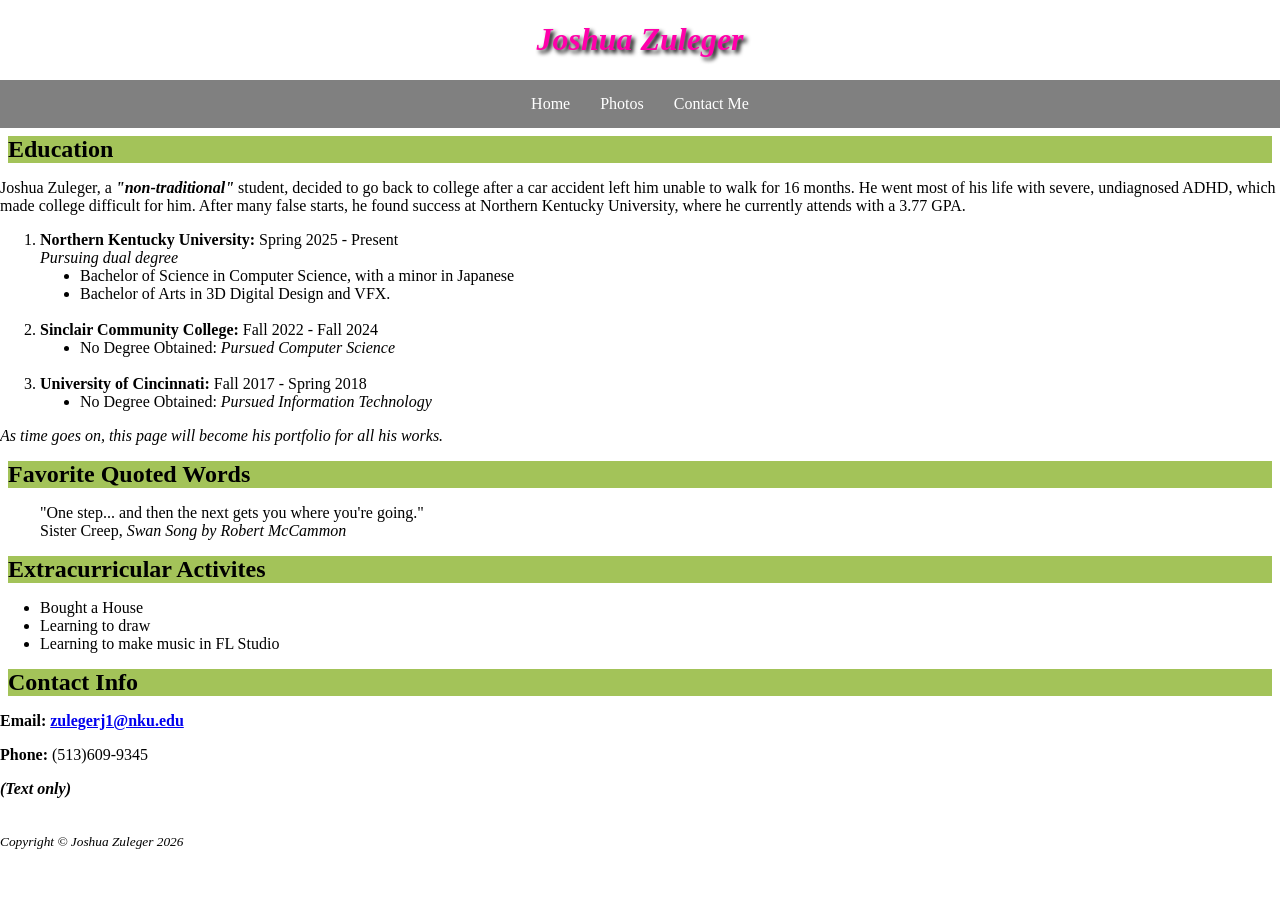
<file: index.html>
<!DOCTYPE html>
<html lang="en">
   
<head>
<title> Portfolio </title>
<meta charset="utf-8">
<link rel="icon" type="image/icon" href="images/favicon.ico">
<link rel="stylesheet" href="portfolio.css" type="text/css">
<h1><name>Joshua Zuleger</h1>
</head>
   
<body>
    <nav class="navBar">
      <ul>
        <li><a href="index.html">Home</a></li>
        <li><a href="photos.html">Photos</a></li> 
        <li><a href="mailto:zulegerj1@nku.edu">Contact Me</a></li>
      </ul>
    </nav>
   
<main>
<h2>Education</h2>
  <p>
  Joshua Zuleger, a <strong><em>"non-traditional"</em></strong> student, decided to go back to college after a car accident left him unable to walk for 16 months.
  He went most of his life with severe, undiagnosed ADHD, which made college difficult for him.
    After many false starts, he found success at Northern Kentucky University, where he currently attends with a 3.77 GPA.
  <ol type="1">
    <li>
    <strong>Northern Kentucky University: </strong>Spring 2025 - Present <br>
    <em>Pursuing dual degree </em>
        <ul type="disc">
          <li>
          Bachelor of Science in Computer Science, with a minor in Japanese <br>
          </li><li>
          Bachelor of Arts in 3D Digital Design and VFX.
          </li>
      </ul>
    </li> 
  <br>
    <li>
      <strong>Sinclair Community College: </strong>Fall 2022 - Fall 2024 
      <ul type="disc">
        <li>
        No Degree Obtained: <em>Pursued Computer Science</em><br>
        </li>
      </ul>
    </li>
  <br>
    <li>
      <strong>University of Cincinnati: </strong>Fall 2017 - Spring 2018
      <ul type="disc">
        <li>
        No Degree Obtained: <em>Pursued Information Technology</em>
        </li></ul>
    </li>
  </ol>
  <p> <!--I wanted to separate these two.-->
    <em> As time goes on, this page will become his portfolio for all his works.</em>
  </p>
<h2>Favorite Quoted Words</h2>
  <blockquote>
    "One step... and then the next gets you where you're going." <br> 
    Sister Creep, <em>Swan Song by Robert McCammon</em>
  </blockquote>
<h2>Extracurricular Activites</h2>
  <ul type="disc">
    <li>
      Bought a House
    </li>
    <li>
      Learning to draw
    </li>
    <li>
     Learning to make music in FL Studio
    </li>
  </ul>
<h2>Contact Info</h2>
  <p>
    <strong>
   Email: <a href="mailto:zulegerj1@nku.edu">zulegerj1@nku.edu</a>
   </strong>
    </p>
  <p><strong>Phone: </strong>(513)609-9345</p>
  <p><em><strong>(Text only)</strong></em></p>
<br>
<footer>
  <small><i>Copyright &copy; Joshua Zuleger 2026</i></small>
</footer>
</main>
</body>
</html>
</file>
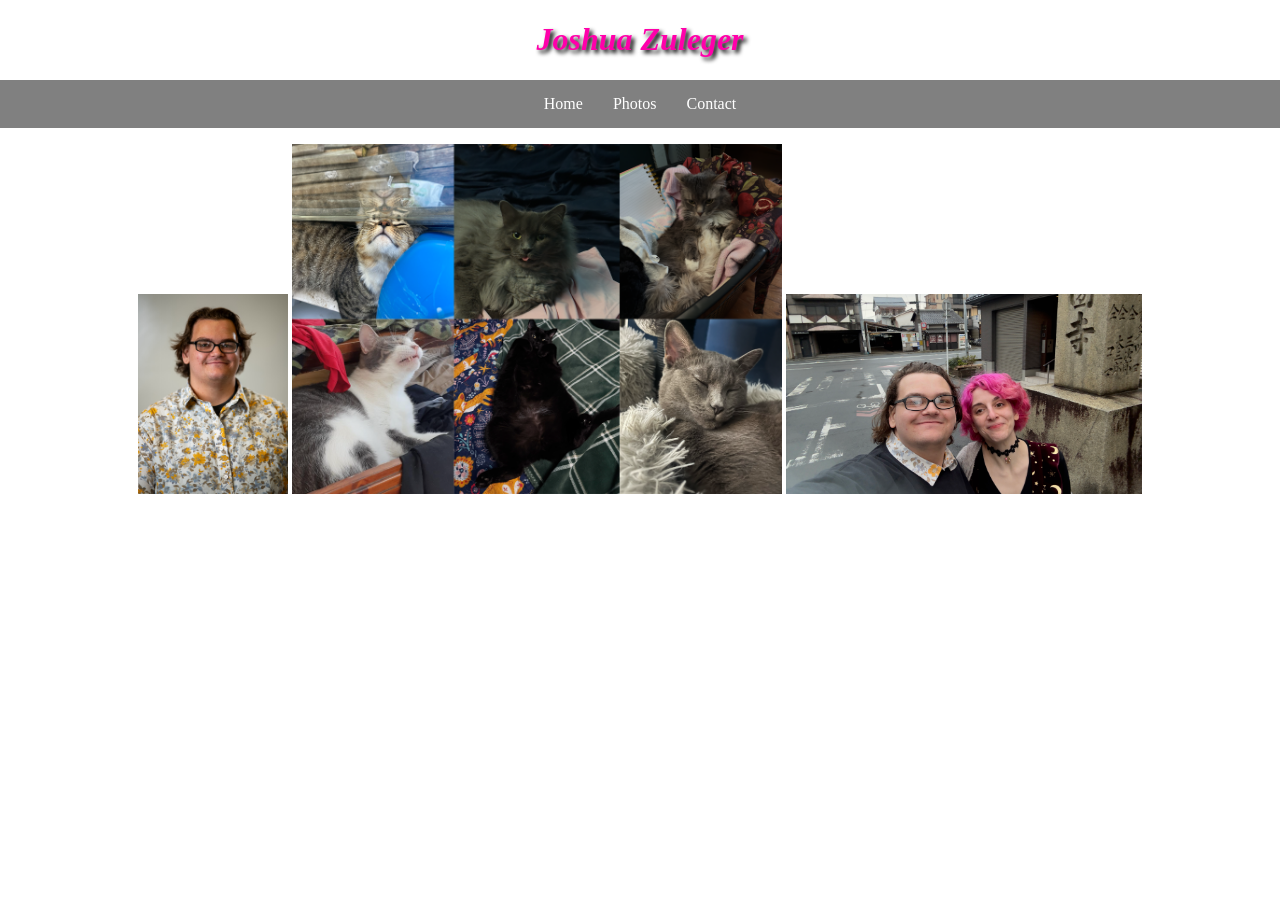
<file: photos.html>
<!DOCTYPE html>
<html lang="en">
<head>
<title> 
  Joshua Zuleger's Photo Page
</title>
<meta charset="utf-8">
<link rel="icon" type="image/icon" href="images/favicon.ico">
<link rel="stylesheet" href="portfolio.css" type="text/css">
</head>
<body>
   <h1><name>Joshua Zuleger</h1>
    <nav class="navBar">
      <ul>
        <li><a href="index.html">Home</a></li>
        <li><a href="photos.html">Photos</a></li> 
        <li><a href="mailto:zulegerj1@nku.edu">Contact</a></li>
      </ul>
    </nav>
<main>
    <p style="text-align: center; ">
      <img src="images/headshot.jpg" height="200">
      <img src="images/collage.png" height="350">
      <img src="images/partner.jpg" height="200">
    </p>
</main>
</body>
</html>
</file>
<file: portfolio.css>
body {	background-color: #FFFFFF;
    color: #000000;
    margin:0px;
}
main {
    margin:0px;
}

h1 {   background-color: #FFFFFF;
    color: #000000;
    text-shadow: 3px 3px 4px #000000;
    text-align: center;
}

.navBar a { color: white;  
    text-decoration: none;
    padding:15px;
    display:block;
    
}
.navBar a:hover{
    background-color: hsl(0, 0%, 10%);
}

.navBar ul{ 
    list-style: none;
    background-color: gray;
    padding:0px;
    margin:0px;
    display:flex;
    justify-content:center;
    overflow: hidden;
}

h1 name{ 
    background-color: #FFFFFF;
    color: #ff00aa;
    font-weight: bold;
    font-style: italic;
    padding:0px;
    margin:0px;
}
h2 {	background-color: #a3c359;
    color: #000000;
    font-weight: bold;
    text-align:left;
    margin:8px;
}
</file>
